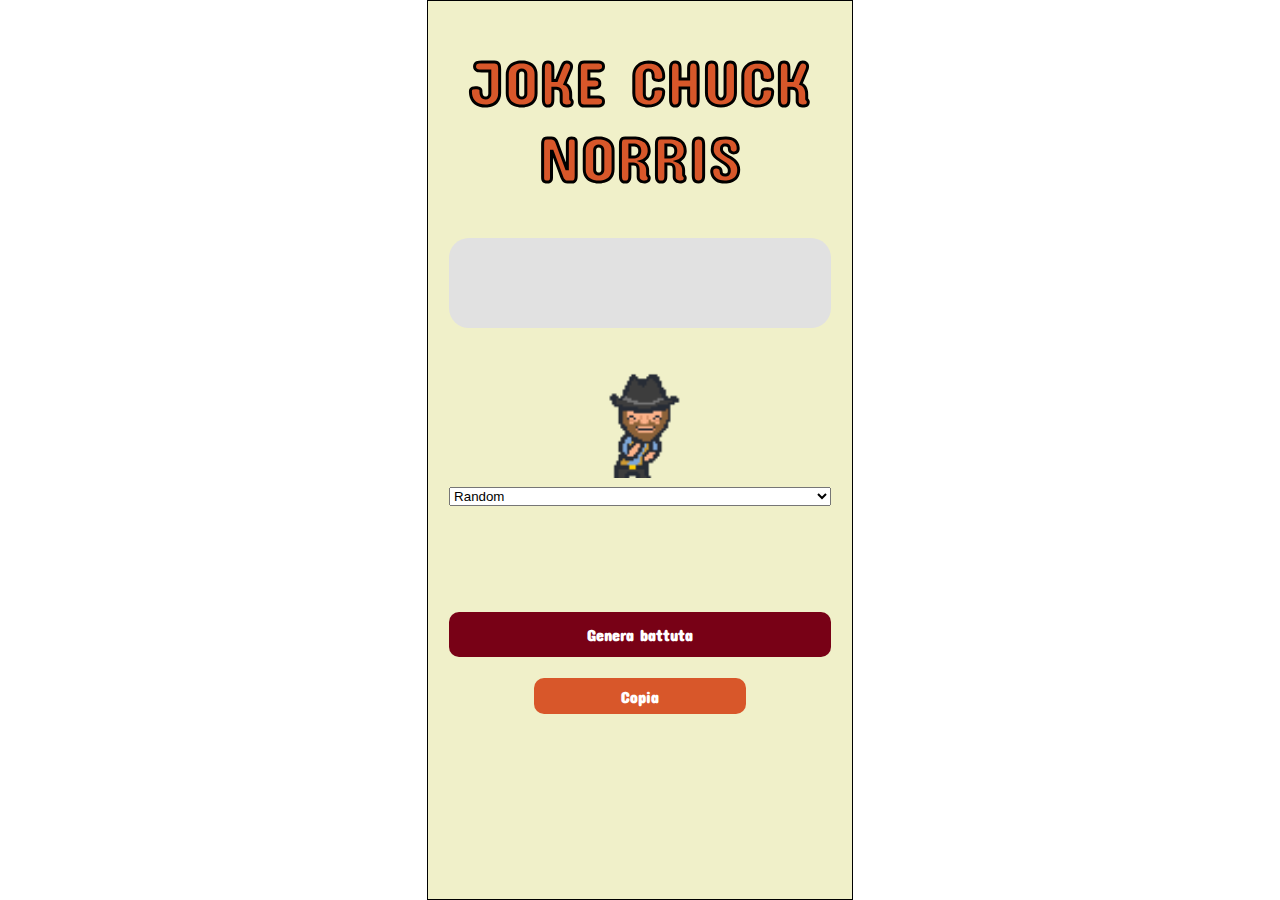
<file: ChuckNorris/index.html>
<!DOCTYPE html>
<html lang="en">
<head>
    <meta charset="UTF-8">
    <meta http-equiv="X-UA-Compatible" content="IE=edge">
    <meta name="viewport" content="width=device-width, initial-scale=1.0">
    <link rel="stylesheet" href="static/css/style.css">
    <title>ChuckNorris</title>
</head>
<body>
    <div class="container">
        <div class="title">
            <h1>JOKE CHUCK NORRIS</h1>
        </div>
        <div class="uzi">
        
        </div>
        <div class="joke">
            <p class="jokeDisplay"></p>
        </div>
        <div class="chuckNorris">
        </div>
        <div class="dropdown">
            <select class="dropdownField" name="dropdown" id="dropdown">
                <option value="random">Random</option>
            </select>
        </div>
        <div class="jokeBtnContainer">
            <a href="#"><button class="btn jokeButton">Genera battuta</button></a>
        </div>
        <div class="copyBtnContainer">
            <a href="#"><button class="btn copyButton">Copia</button></a>
        </div>
    </div>
    <script src="static/js/app.js" type="text/javascript"></script>
</body>
</html>
</file>
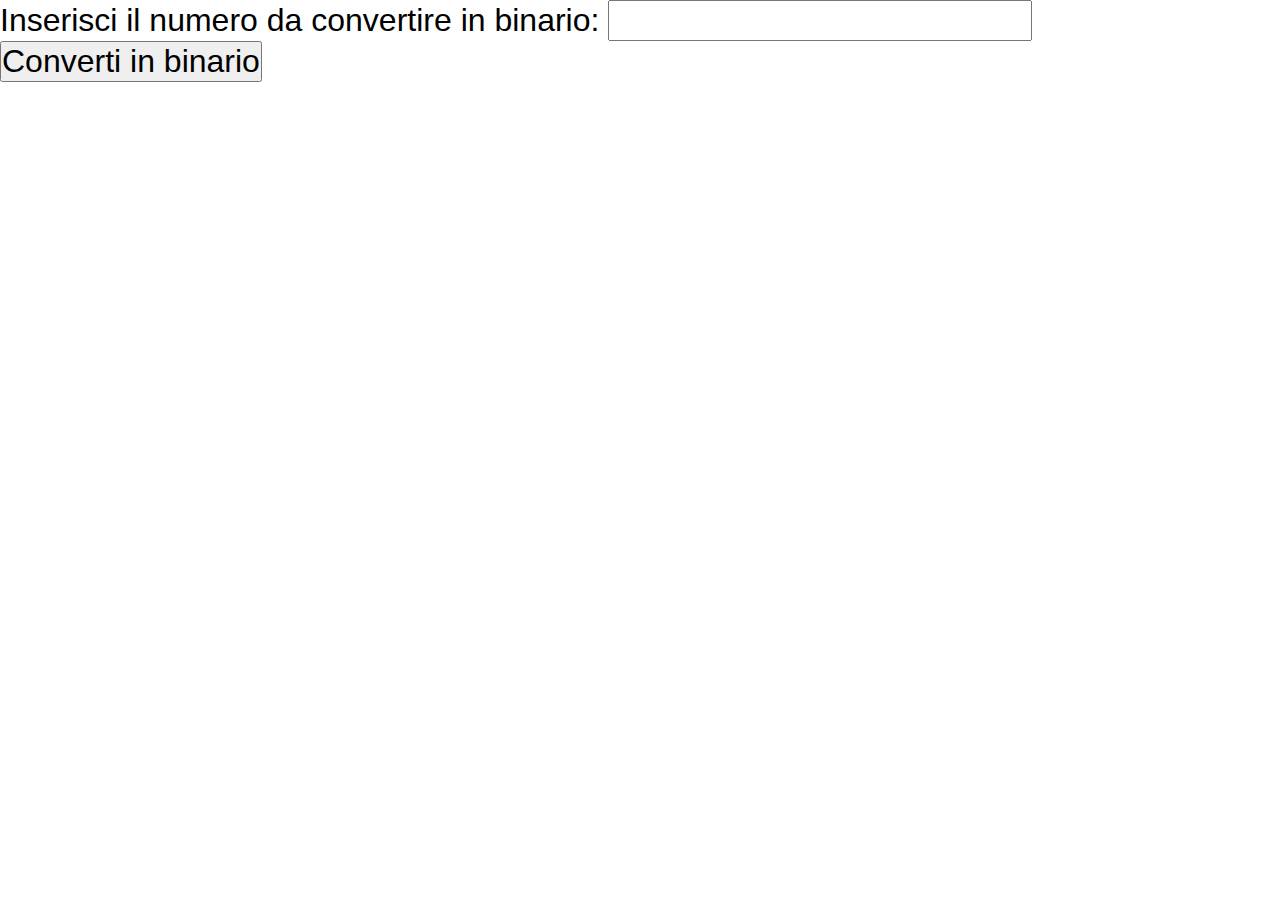
<file: conversione-binaria/index.html>
<!DOCTYPE html>
<html lang="en">
  <head>
    <meta charset="UTF-8" />
    <meta http-equiv="X-UA-Compatible" content="IE=edge" />
    <meta name="viewport" content="width=device-width, initial-scale=1.0" />
    <link rel="stylesheet" href="static/css/style.css" />
    <title>Conversione decimale-binario</title>
  </head>
  <body>
    <label for="inputNumber"
      >Inserisci il numero da convertire in binario:</label
    >
    <input type="text" id="inputNumber" />
    <button id="button">Converti in binario</button>
    <p id="binaryResult"></p>
    <script src="static/js/app.js"></script>
  </body>
</html>
</file>
<file: ChuckNorris/static/css/style.css>
@import url('https://fonts.googleapis.com/css2?family=Inter:wght@100;200;300;400;500;600;700;800;900&display=swap');
@import url('https://fonts.googleapis.com/css2?family=Concert+One&display=swap');

*{
    padding: 0;
    margin: 0;
    box-sizing: border-box;
}

.title{
    padding-top: 10%;
    font-family: "Concert One";
    color: #D8572A;
    font-size: 32px;
    text-align: center;
    -webkit-text-stroke: 1px black;
}

.container{
    background-color: #F0F0C9;
    border: 1px solid black;
    margin: 0 auto;
    display: flex;
    flex-direction: column;
    align-items: center;
    max-width: 33.3%;
    height: 100vh;
}

.joke{
    background-color: #E1E1E1;
    font-family: "Concert One";
    display: flex;
    text-align: center;
    align-items: center;
    justify-content: center;
    font-weight: 600;
    margin: 10%;
    height: 10vh;
    width: 90%;
    border-radius: 20px;
}

.joke p{
    width: 85%;
    height: 50%;
    text-align: center;
}

.btn{
    border: none;
    border-radius: 10px;
    color: white;
    font-weight: 700;
    font-family: "Concert One";
    font-size: 16px;
}

.jokeBtnContainer{
    width: 90%;
    height: 5vh;
    text-align: center;
    margin-bottom: 5%;
}

.jokeButton{
    background-color: #780116;
    width: 100%;
    height: 100%;
}

.copyBtnContainer{
    width: 50%;
    text-align: center;
    height: 4vh;
}

.copyButton{
    background-color: #D8572A;
    width: 100%;
    height: 100%;
}

.chuckNorris{
    width: 10vh;
    height: 12vh;
    background-image: url("../images/chuck.gif");
    background-repeat: no-repeat;
    background-position: center;
    background-size: cover;
}

.dropdown{
    width: 90%;
    margin-top: 2%;
    margin-bottom: 25%;
}

.dropdown select{
    width: 100%;
}
</file>
<file: conversione-binaria/static/css/style.css>
* {
  margin: 0;
  padding: 0;
  box-sizing: border-box;
  font-family: "Arial", sans-serif;
  font-size: 32px;
}
</file>
